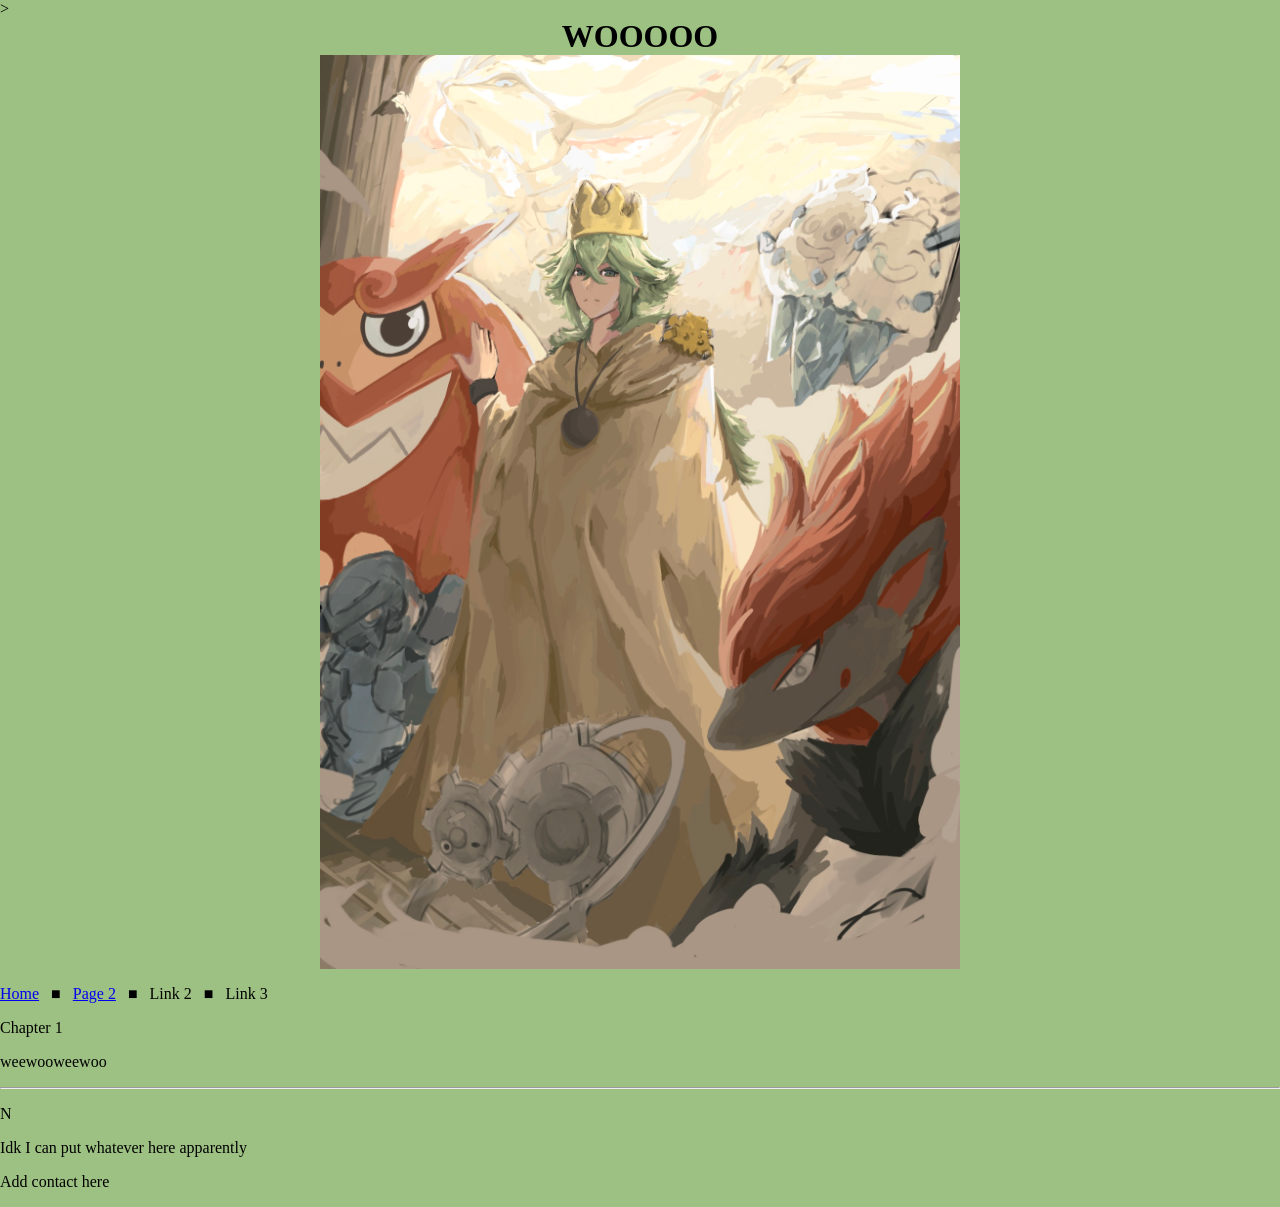
<file: index.html>
<!DOCTYPE html>
<html lang="en">
<head>
    <title>N Propaganda</title>
    <meta charset="utf-9">
    <link rel="stylesheet" href="styles.css">
</head>>

<body>
<header>
    <h1>WOOOOO</h1>
    <img src="IMG_2210.jpeg" alt="King N" height="914" width="655">
<header>
    
<nav>
    <p><a href="index.html">Home</a> &nbsp; &#9632; &nbsp;
    <a href="Page2.html">Page 2</a> &nbsp; &#9632; &nbsp;
    Link 2 &nbsp; &#9632; &nbsp;
    Link 3 </p>
</nav>

<main>
    <div id="template">
            <p>Chapter 1<p>
    <p>weewooweewoo</p>
    <hr>

    <p>N</p>
    <p>Idk I can put whatever here apparently</P>
</main>
    
<footer>
    <p>Add contact here</p>
</footer>
</body>

</html>
</file>
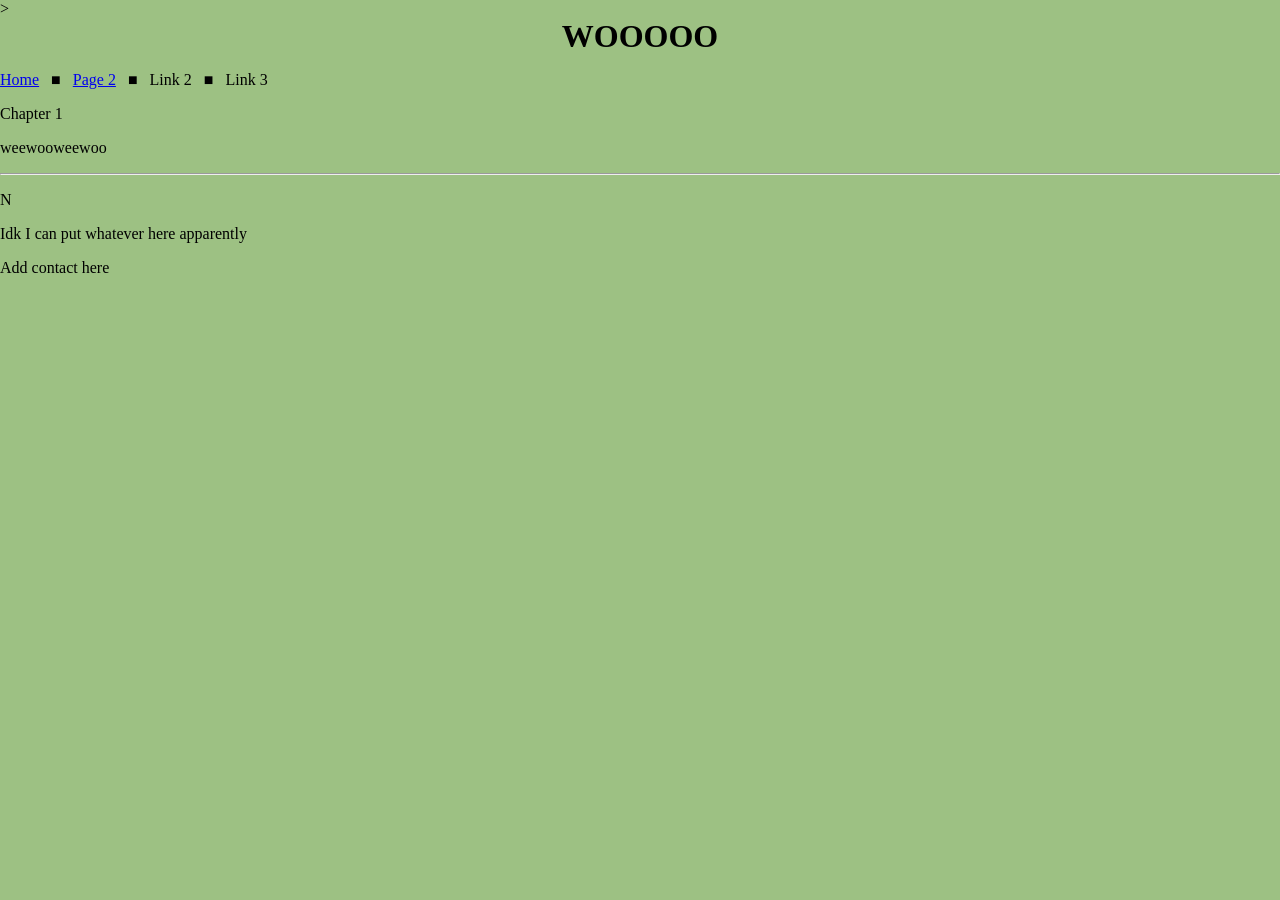
<file: Page2.html>
<!DOCTYPE html>
<html lang="en">
<head>
    <title>N Propaganda Part 2</title>
    <meta charset="utf-9">
    <link rel="stylesheet" href="styles.css">
</head>>

<body>
<header>
    <h1>WOOOOO</h1>
<header>
    
<nav>
    <p><a href="index.html">Home</a> &nbsp; &#9632; &nbsp;
    <a href="Page2.html">Page 2</a> &nbsp; &#9632; &nbsp;
    Link 2 &nbsp; &#9632; &nbsp;
    Link 3 </p>
</nav>

<main>
    <div id="template">
            <p>Chapter 1<p>
    <p>weewooweewoo</p>
    <hr>

    <p>N</p>
    <p>Idk I can put whatever here apparently</P>
</main>
    
<footer>
    <p>Add contact here</p>
</footer>
</body>

</html>
</file>
<file: styles.css>
/* CSS Reset */
  body, header, nav, main, footer, img, h1, h3{
    margin: 0;
    padding: 0;
    border: 0;
  }
body{
  background-color: #9DC183;
}

header h1 {
  text-align: center;
}

img{
  display: block;
  margin:auto;
  width: 50%;
}
</file>
